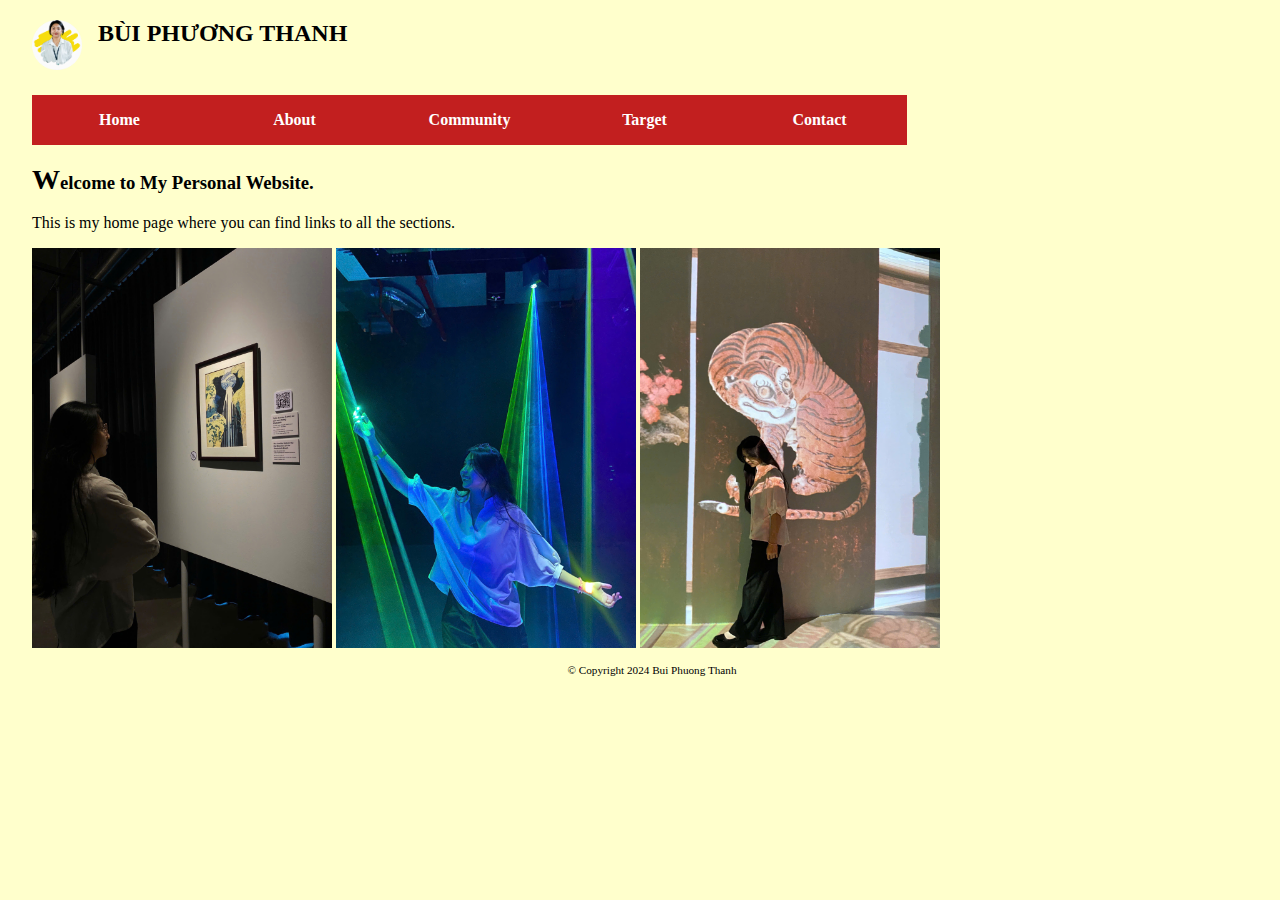
<file: index.html>
<!-- Home Page -->
<!DOCTYPE html>
<html lang="" en">

<head>
    <meta charset="UTF-8">
    <!-- <meta http-equiv="X-UA-Compatible" content="IE=edge"> -->
    <!-- <meta name="viewport" content="width=device-width, initial-scale=1.0"> -->
    <title>Bui Phuong Thanh</title>
    <link rel="shortcut icon" href="images/favicon.ico">
    <link rel="stylesheet" href="style.css">

</head>

<body>
    <header>
        <img src="images/favicon.png" alt="Picture myself" width="50">
        <h2>BÙI PHƯƠNG THANH</h2>
    </header>
    <nav>
        <ul>
            <li><a href="home.html">Home</a></li>
            <li><a href="about.html">About</a></li>
            <li><a href="community.html">Community</a></li>
            <li><a href="target.html">Target</a></li>
            <li><a href="contact.html">Contact</a></li>
        </ul>

    </nav>

    <main>
        <h3>Welcome to My Personal Website.</h3>
        <p>This is my home page where you can find links to all the sections.</p>
        <div>
            <img src="images/myself(1).jpg" alt="myself(1)" width="300">
            <img src="images/myself(3).jpg" alt="myself(3)" width="300">
            <img src="images/myself(2).jpg" alt="myself(2)" width="300">
        </div>
    </main>
    <footer>
        <p>&copy; Copyright 2024 Bui Phuong Thanh</p>
    </footer>

</body>

</html>
</file>
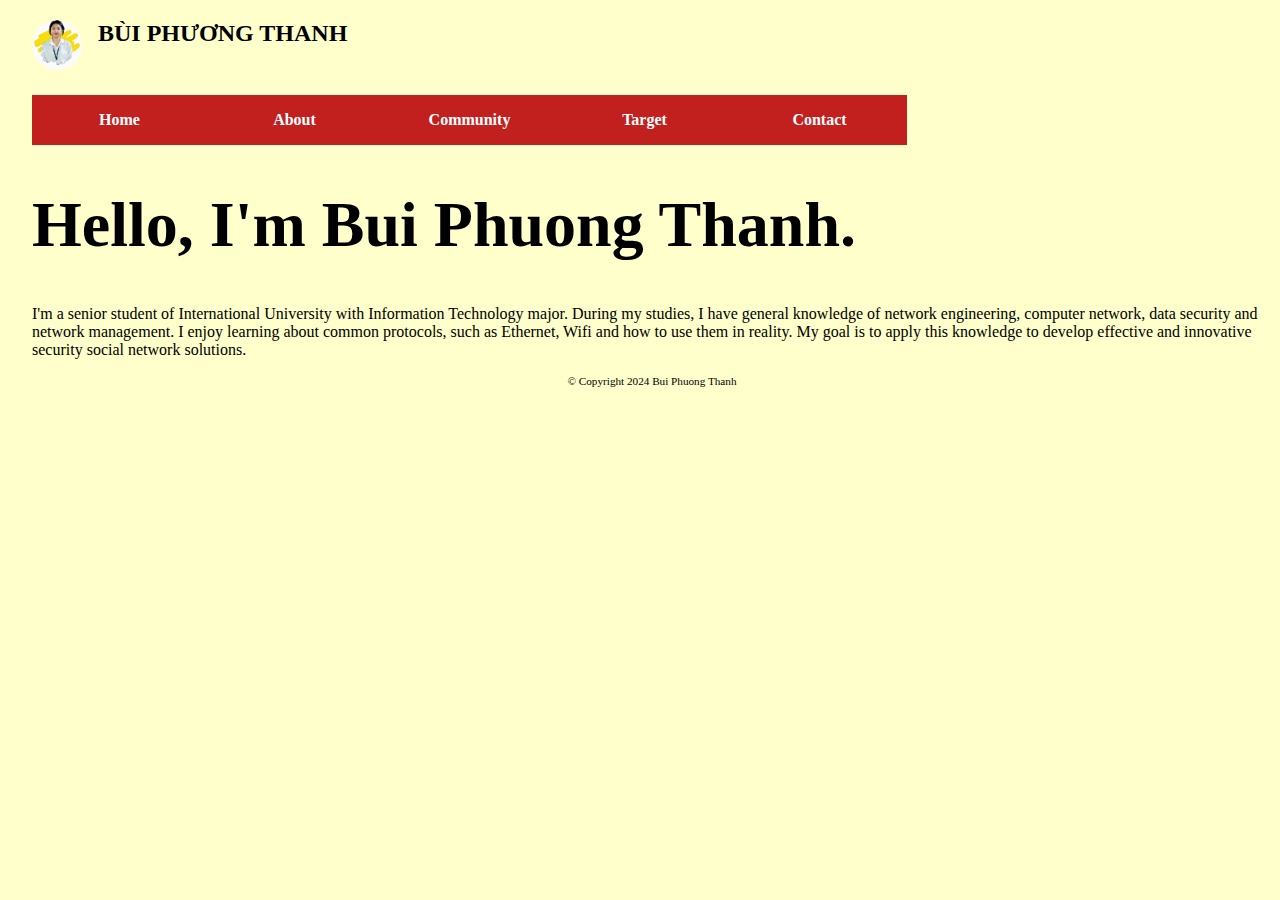
<file: about.html>
<!DOCTYPE html>
<html lang="" en">

<head>
    <meta charset="UTF-8">
    <!-- <meta http-equiv="X-UA-Compatible" content="IE=edge"> -->
    <!-- <meta name="viewport" content="width=device-width, initial-scale=1.0"> -->
    <title>Bui Phuong Thanh</title>
    <link rel="shortcut icon" href="images/favicon.ico">
    <link rel="stylesheet" href="style.css">

</head>

<body>
    <header>
        <img src="images/favicon.png" alt="Picture myself" width="50">
        <h2>BÙI PHƯƠNG THANH</h2>
    </header>
    <nav>
        <ul>
            <li><a href="home.html">Home</a></li>
            <li><a href="about.html">About</a></li>
            <li><a href="community.html">Community</a></li>
            <li><a href="target.html">Target</a></li>
            <li><a href="contact.html">Contact</a></li>
        </ul>

    </nav>
    <main>
        <h1>Hello, I'm Bui Phuong Thanh.</h1>
        <p>I'm a senior student of International University with Information Technology major.
            During my studies, I have general knowledge of network engineering, computer network, data security and
            network management.
            I enjoy learning about common protocols, such as Ethernet, Wifi and how to use them in reality.
            My goal is to apply this knowledge to develop effective and innovative security social network solutions.
        </p>
    </main>
    <footer>
        <p>&copy; Copyright 2024 Bui Phuong Thanh</p>
    </footer>
</body>

</html>
</file>
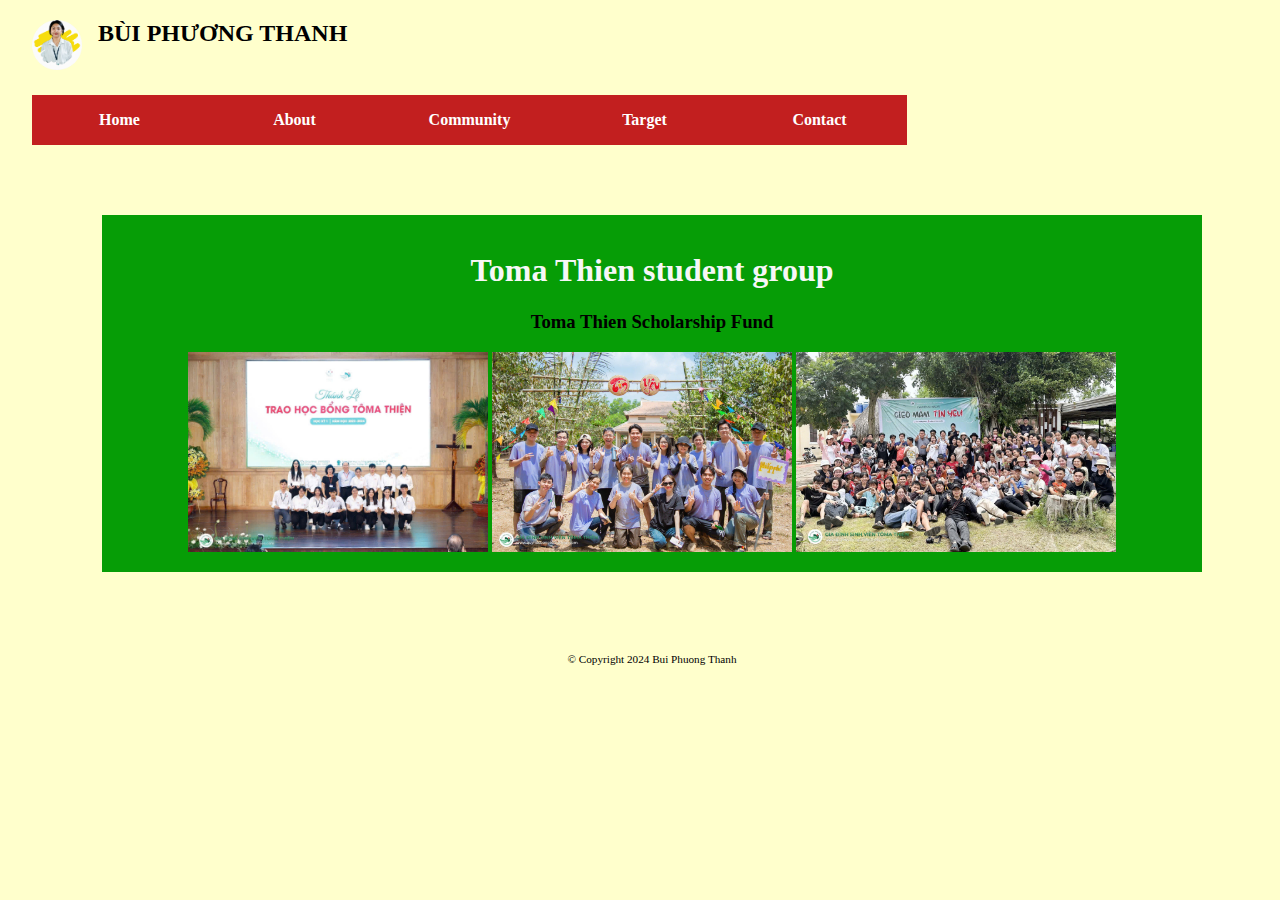
<file: community.html>
<!DOCTYPE html>
<html lang="" en">

<head>
    <meta charset="UTF-8">
    <!-- <meta http-equiv="X-UA-Compatible" content="IE=edge"> -->
    <!-- <meta name="viewport" content="width=device-width, initial-scale=1.0"> -->
    <title>Bui Phuong Thanh</title>
    <link rel="shortcut icon" href="images/favicon.ico">
    <link rel="stylesheet" href="style.css">

</head>

<body>
    <header>
        <img src="images/favicon.png" alt="Picture myself" width="50">
        <h2>BÙI PHƯƠNG THANH</h2>
    </header>
    <nav>
        <ul>
            <li><a href="home.html">Home</a></li>
            <li><a href="about.html">About</a></li>
            <li><a href="community.html">Community</a></li>
            <li><a href="target.html">Target</a></li>
            <li><a href="contact.html">Contact</a></li>
        </ul>
    </nav>
    <article class="tomathien">
        <h1>Toma Thien student group</h1>

        <h3>Toma Thien Scholarship Fund</h3>
        <div>
            <a href="https://quyhocbongtomathien.com/thong-bao-thanh-le-trao-hoc-bong-hoc-ki-1-nam-hoc-2022-2023/"><img
                    src="images/tmtSholarship.jpg" alt="Sholarship photo" width="300"></a>
            <a
                href="https://quyhocbongtomathien.com/tam-tinh-tong-ket-hoi-trai-truyen-thong-toma-thien-2024-hanh-trinh-tin-yeu/"><img
                    src="images/tmtCamping.jpg" alt="Camping photo" photo width="300"></a>
            <a
                href="https://quyhocbongtomathien.com/thong-bao-chuong-trinh-ban-hang-gay-quy-cho-hoat-dong-tinh-nguyen-cua-gia-dinh-sinh-vien-toma-thien/"><img
                    src="images/tmtCharity.jpg" alt="Charity photo" width="320"></a>
        </div>
    </article>
    <footer>
        <p>&copy; Copyright 2024 Bui Phuong Thanh</p>
    </footer>
</body>

</html>
</file>
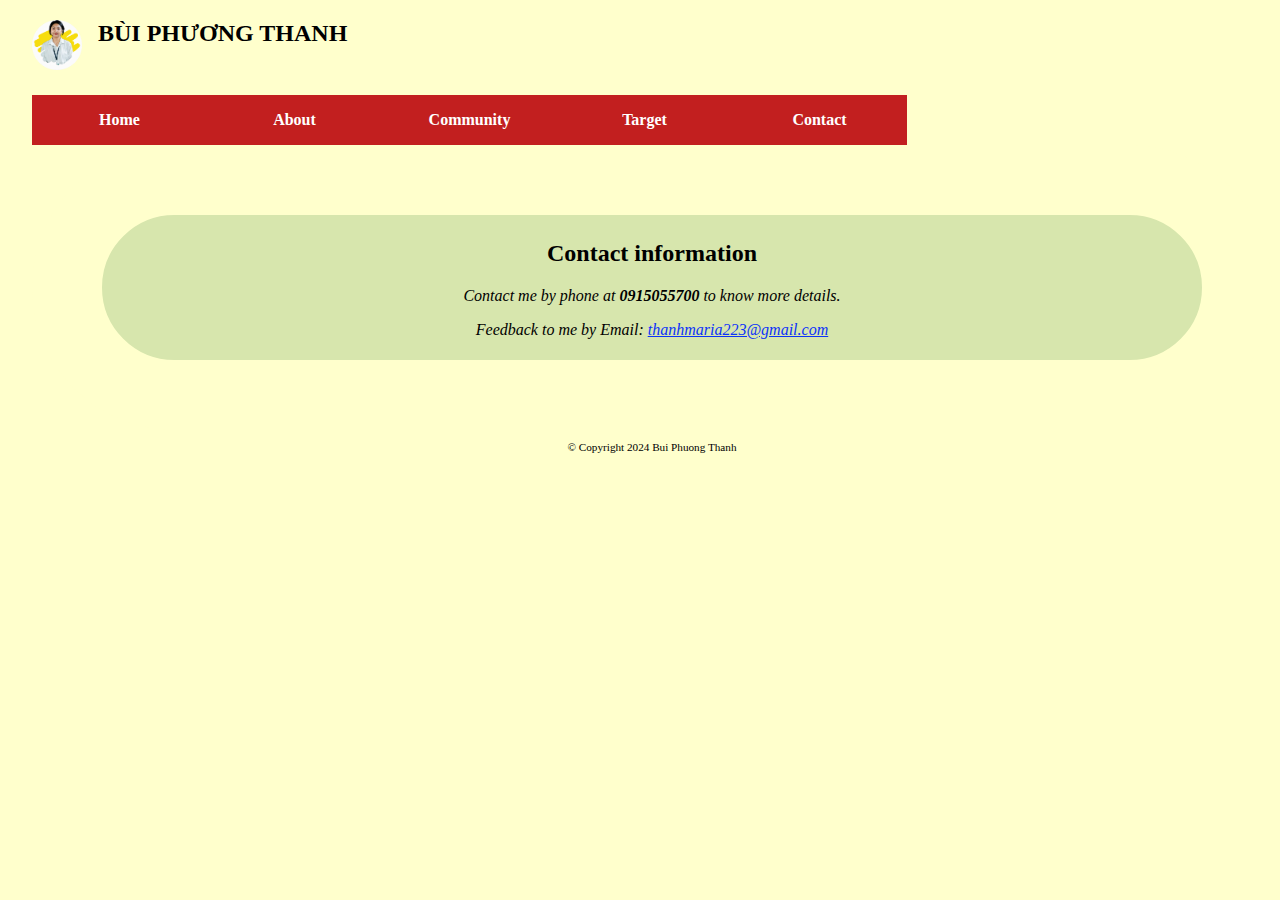
<file: contact.html>
<!DOCTYPE html>
<html lang="" en">

<head>
    <meta charset="UTF-8">
    <!-- <meta http-equiv="X-UA-Compatible" content="IE=edge"> -->
    <!-- <meta name="viewport" content="width=device-width, initial-scale=1.0"> -->
    <title>Bui Phuong Thanh</title>
    <link rel="shortcut icon" href="images/favicon.ico">
    <link rel="stylesheet" href="style.css">

</head>

<body>
    <header>
        <img src="images/favicon.png" alt="Picture myself" width="50">
        <h2>BÙI PHƯƠNG THANH</h2>
    </header>
    <nav>
        <ul>
            <li><a href="home.html">Home</a></li>
            <li><a href="about.html">About</a></li>
            <li><a href="community.html">Community</a></li>
            <li><a href="target.html">Target</a></li>
            <li><a href="contact.html">Contact</a></li>
        </ul>
    </nav>
    <article class="contactInformation">
        <h2>Contact information</h2>
        <address>
            <p>Contact me by phone at <strong>0915055700</strong> to know more details.</p>
            <p>Feedback to me by Email: <a href="thanhmaria223@gmail.com">thanhmaria223@gmail.com</a></p>
        </address>
    </article>
    <footer>
        <p>&copy; Copyright 2024 Bui Phuong Thanh</p>
    </footer>
</body>

</html>
</file>
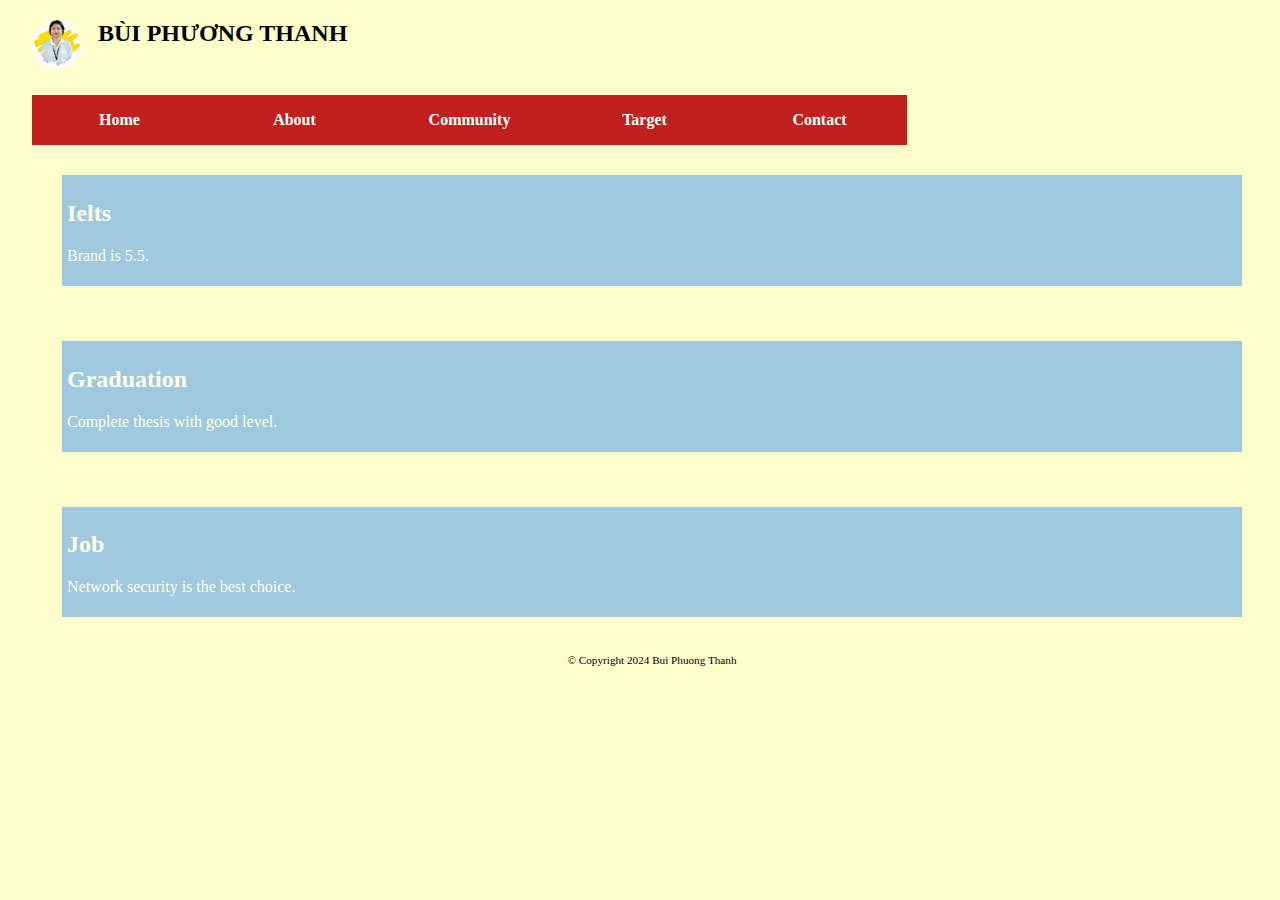
<file: target.html>
<!DOCTYPE html>
<html lang="" en">

<head>
    <meta charset="UTF-8">
    <!-- <meta http-equiv="X-UA-Compatible" content="IE=edge"> -->
    <!-- <meta name="viewport" content="width=device-width, initial-scale=1.0"> -->
    <title>Bui Phuong Thanh</title>
    <link rel="shortcut icon" href="images/favicon.ico">
    <link rel="stylesheet" href="style.css">

</head>

<body>
    <header>
        <img src="images/favicon.png" alt="Picture myself" width="50">
        <h2>BÙI PHƯƠNG THANH</h2>
    </header>
    <nav>
        <ul>
            <li><a href="home.html">Home</a></li>
            <li><a href="about.html">About</a></li>
            <li><a href="community.html">Community</a></li>
            <li><a href="target.html">Target</a></li>
            <li><a href="contact.html">Contact</a></li>
        </ul>
    </nav>
    <div class="target">
        <h2>Ielts</h2>
        <p>Brand is 5.5.</p>
    </div>

    <div class="target">
        <h2>Graduation</h2>
        <p>Complete thesis with good level.</p>
    </div>

    <div class="target">
        <h2>Job</h2>
        <p>Network security is the best choice.</p>
    </div>
    <footer>
        <p>&copy; Copyright 2024 Bui Phuong Thanh</p>
    </footer>
</body>

</html>
</file>
<file: style.css>
body {
    font-size: 100%;
    margin-left: 2em;
    background-color: #ffc;
}

header img {
    float: left;
    margin-right: 1em;
}

header h2 {
    margin-bottom: 2em;
}

:root {
    --color-1: #c21f1f;
}

nav {
    margin-right: 0;
    margin-top: 0;
    margin: 0;
}

nav ul {
    list-style: none;
    padding-left: 0;
}

nav ul li {
    float: left;
}

nav ul li a {
    text-align: center;
    display: block;
    width: 175px;
    padding: 1em 0;
    text-decoration: none;
    background-color: var(--color-1);
    color: white;
    font-weight: bold;
}

ul {
    list-style-type: none;
    margin: 0;
    padding: 0;
    overflow: hidden;
    background-color: rgb(255, 255, 204);
}

main h3:first-child {
    font-weight: bold;
}

main h3:first-child::first-letter {
    font-size: 150%;
}

main h1 {
    font-weight: bold;
    font-size: 400%;
}

.grid-container {
    display: grid;
    grid-template-columns: 33% 33% 33%;
    display: center;
}

.tomathien {
    border: 70px solid rgb(255, 255, 204);
    padding: 1em;
    text-align: center;
    background-color: hsl(120, 93%, 32%);
}

.tomathien h1 {
    font-size: 200%;
    color: hsl(0, 0%, 97%);
}

.contactInformation {
    background-color: rgb(215, 230, 173);
    color: black;
    padding: 5px;
    text-align: center;
    border: 70px solid rgb(255, 255, 204);
    border-radius: 400px;

}

.target {
    background-color: rgb(65, 148, 243);
    border: 25px solid rgb(255, 255, 204);
    padding: 1em;
    color: white;
    margin: 5px;
    padding: 5px;
    opacity: 0.5;
}

footer {
    text-align: center;
    font-size: 0.7em;
    margin-bottom: 0;
}

a {
    color: #0c33f8;
}

a:hover {
    color: #333333;
}
</file>
